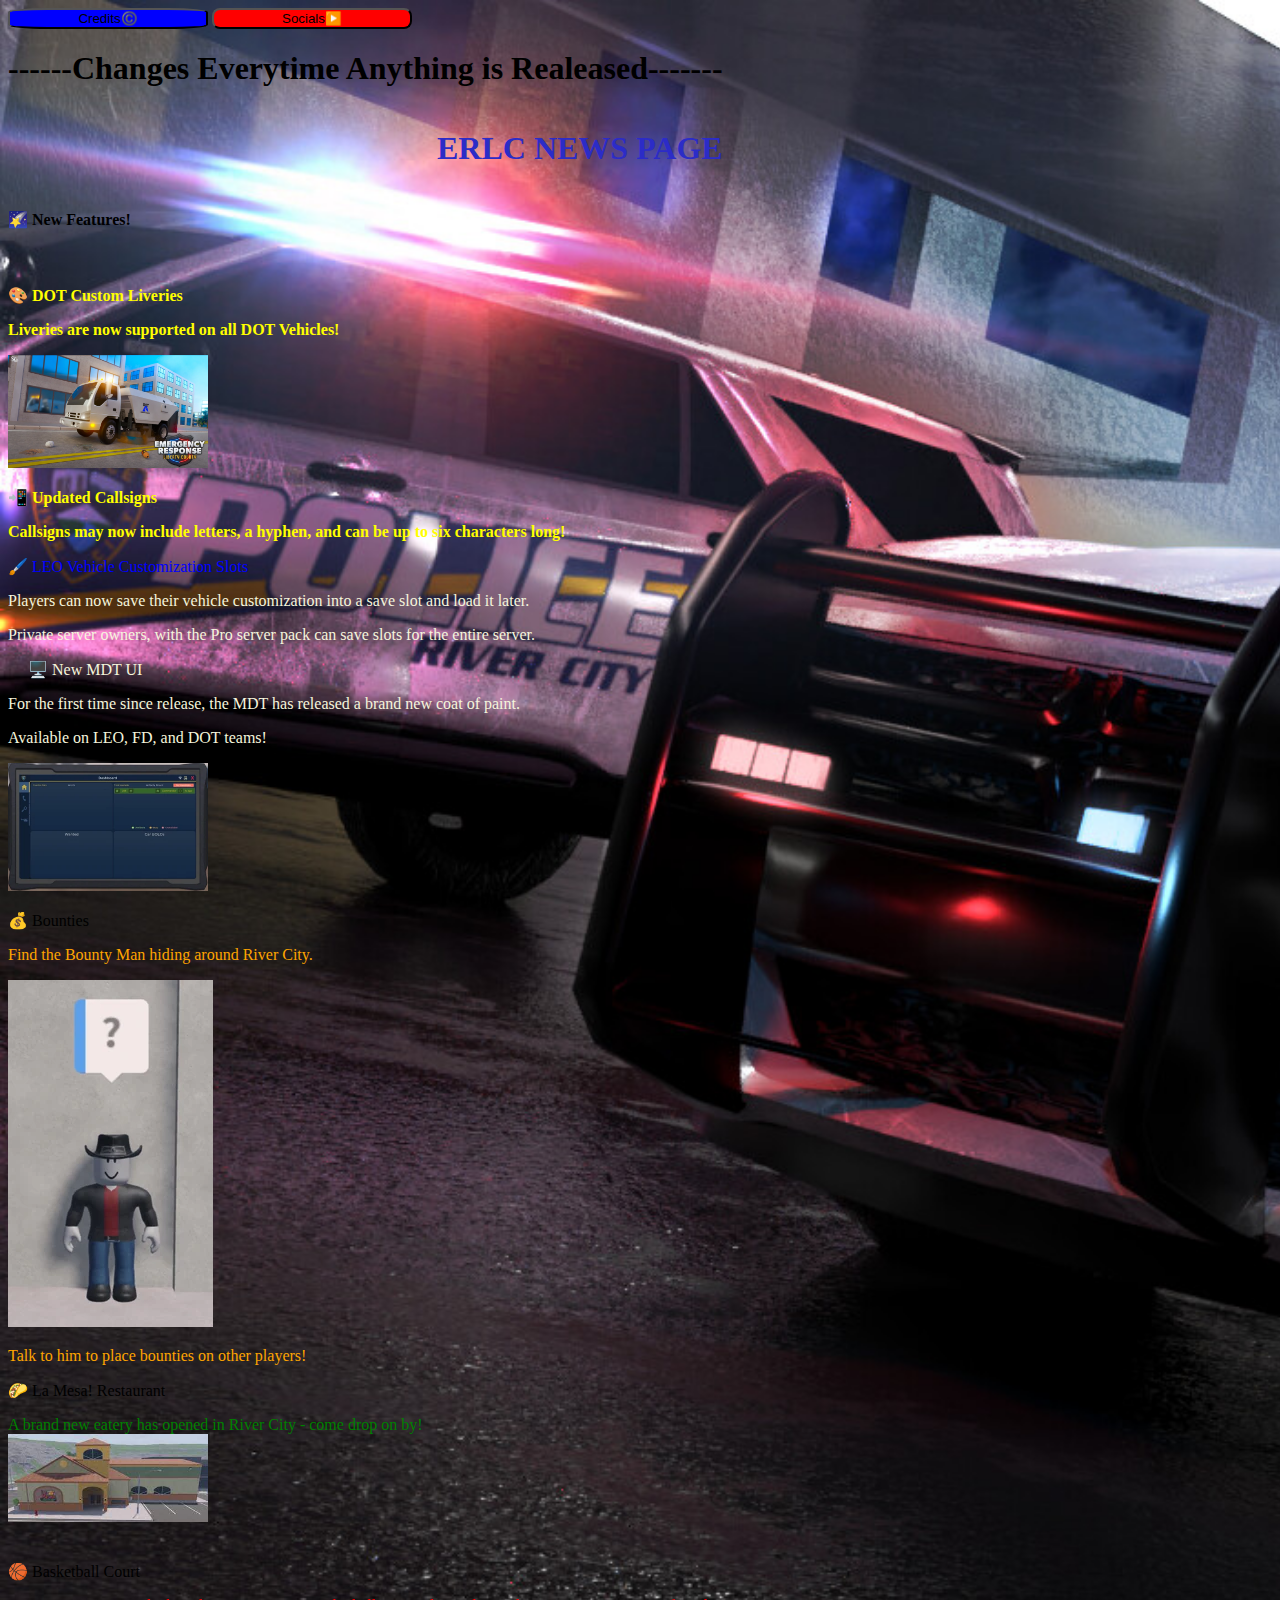
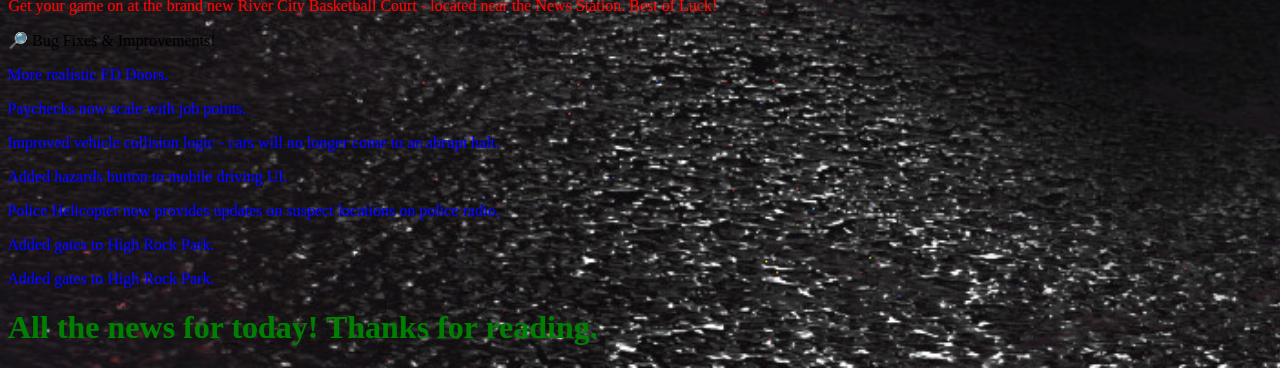
<file: index.html>
<!DOCTYPE html>
<html>
    <head>
        <link href="main.js">
        <link rel="stylesheet" href="main.css">
        <title>ERLC NEWS PAGE</title>
    </head>
    <body>
        <nav class="navigation">
            <a href="credits.html"><button class="credits">Credits©️</button></a>
            <a href="social.html"><button class="social">Socials▶️</button></a>
        </nav>
     <div>
       
    </div class="button-div">
    <h1> ------Changes Everytime Anything is Realeased------- </h1>
        <h1 class="head-ing"> ERLC NEWS PAGE</h1>
        <h4>🌠 New Features!
        </h4>
        <div class="dot-info">
        <li><strong><p>🎨 DOT Custom Liveries</p></li>
        <p>Liveries are now supported on all DOT Vehicles!</p>
        <img class="dot" src="E861f116f90dc5414bcbca833c01a268.webp">
        <p>📲 Updated Callsigns</p>
        <p>Callsigns may now include letters, a hyphen, and can be up to six characters long!<p></strong>
        </div>
        <div>
            <li style="color: blue;">🖌️ LEO Vehicle Customization Slots</li> 
            <p style="color: beige;">Players can now save their vehicle customization into a save slot and load it later.</p>
            <p style="color:beige;">Private server owners, with the Pro server pack can save slots for the entire server.</p>
   
        </div>
        <div>
            <li><p style="color:beige; padding-left: 20px;">🖥️ New MDT UI</p></li>
            <p style="color: beige;">For the first time since release, the MDT has released a brand new coat of paint.</p>
            <p style="color: beige;">Available on LEO, FD, and DOT teams!</p>
            <img class="leo" src="LEOMDT.webp">
        </div>
        <div>
            <li><p>💰 Bounties</p></li>
            <p style="color: orange;">Find the Bounty Man hiding around River City.</p>
            <img class="bountyman" src="BountyMan.webp">
            <p style="color: orange;">Talk to him to place bounties on other players!</p>
        </div>
        <div>
        <li><p>🌮 La Mesa! Restaurant</p></li>
        <p1 style="color: green;">A brand new eatery has opened in River City - come drop on by!</p1>
        <img class="la" src="download.jpeg">
       </div>
       <div>
        <li><p>🏀 Basketball Court</p></li>
        <p style="color: red;">Get your game on at the brand new River City Basketball Court - located near the News Station.

            Best of Luck!</p>
       </div>

       <div>
        <li><p>🔎 Bug Fixes & Improvements!
        </p></li>
        <p style="color: blue;">More realistic FD Doors.</p>
        <p style="color: blue;" >Paychecks now scale with job points.</p>
        <p style="color: blue;">Improved vehicle collision logic - cars will no longer come to an abrupt halt.</p>
        <p style="color: blue;">Added hazards button to mobile driving UI.</p>
        <p style="color: blue;">Police Helicopter now provides updates on suspect locations on police radio.</p>
        <p style="color: blue;">Added gates to High Rock Park.</p>
        <p style="color: blue;">Added gates to High Rock Park.</p>
        <h1 style="color: green;">All the news for today! Thanks for reading.</h1>

       </div>

    

    </body>
</html>
</file>
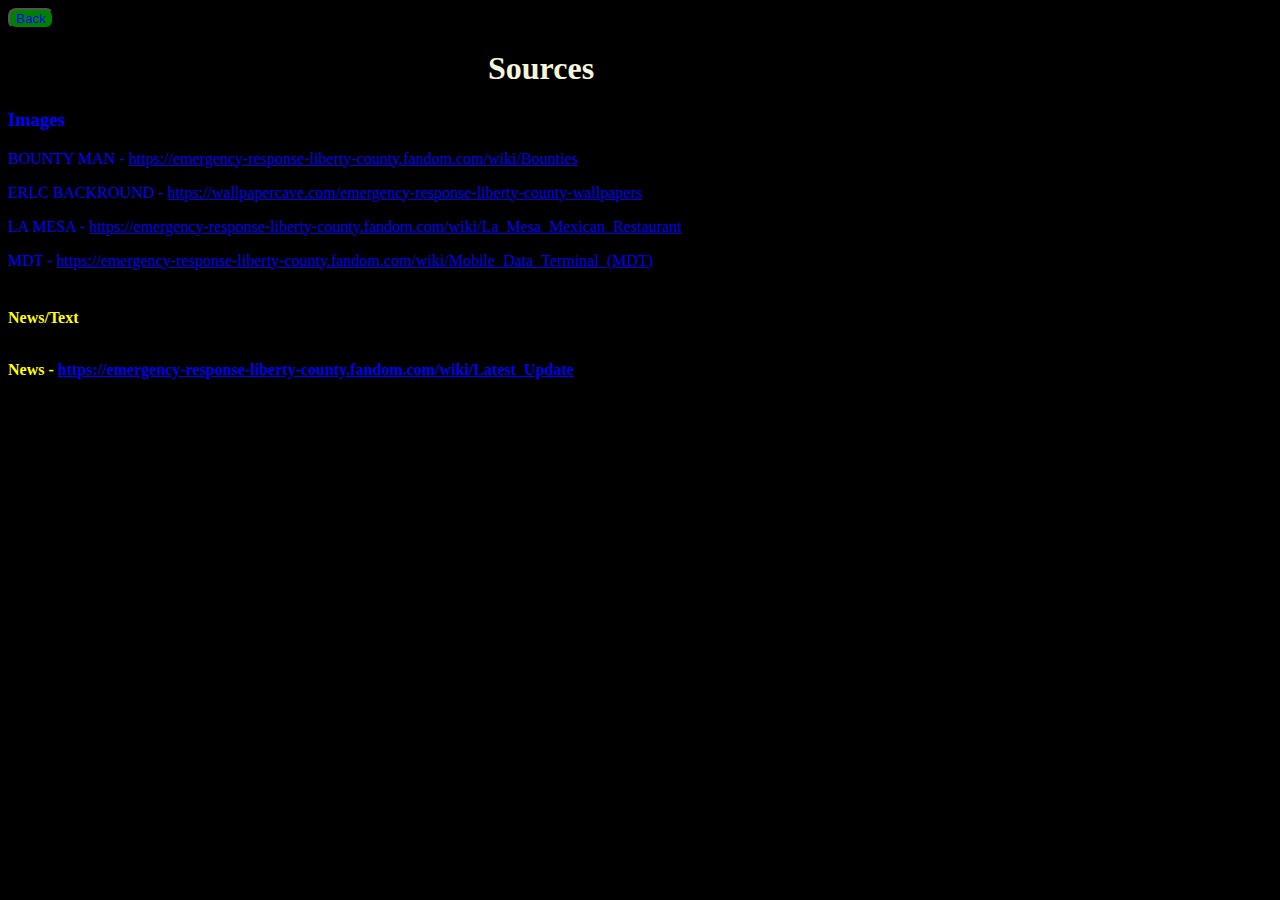
<file: credits.html>
<!DOCTYPE html>
<html>
    <head>
        <link rel="stylesheet" href="credits.css">
        <title>Credits</title>
    </head>
    <body>
        <a href="index.html"><button class="back">Back</button></a>
       <div>
        <h1 class="title" style="color: beige;">Sources</h1>
        <li style="color: blue;"><h3 style="color:blue;">Images</h3></li>
<p style="color: blue;">BOUNTY MAN - <a href="https://emergency-response-liberty-county.fandom.com/wiki/Bounties">https://emergency-response-liberty-county.fandom.com/wiki/Bounties</a></p>
        <p style="color: blue;">ERLC BACKROUND - <a href="https://wallpapercave.com/emergency-response-liberty-county-wallpapers">https://wallpapercave.com/emergency-response-liberty-county-wallpapers</a>  </p>
        <p style="color: blue;">LA MESA - <a href="https://emergency-response-liberty-county.fandom.com/wiki/La_Mesa_Mexican_Restaurant">https://emergency-response-liberty-county.fandom.com/wiki/La_Mesa_Mexican_Restaurant</a></p>
        <p style="color: blue;">MDT - <a href="https://emergency-response-liberty-county.fandom.com/wiki/Mobile_Data_Terminal_(MDT)">https://emergency-response-liberty-county.fandom.com/wiki/Mobile_Data_Terminal_(MDT)</a> </p>

        <h4><<li style="color: yellow;">News/Text</li>/h4>
        <p style="color: yellow;">News - <a href="https://emergency-response-liberty-county.fandom.com/wiki/Latest_Update">https://emergency-response-liberty-county.fandom.com/wiki/Latest_Update</a></p>
      
    </div class="para">

        
                


    </body>
</html>
</file>
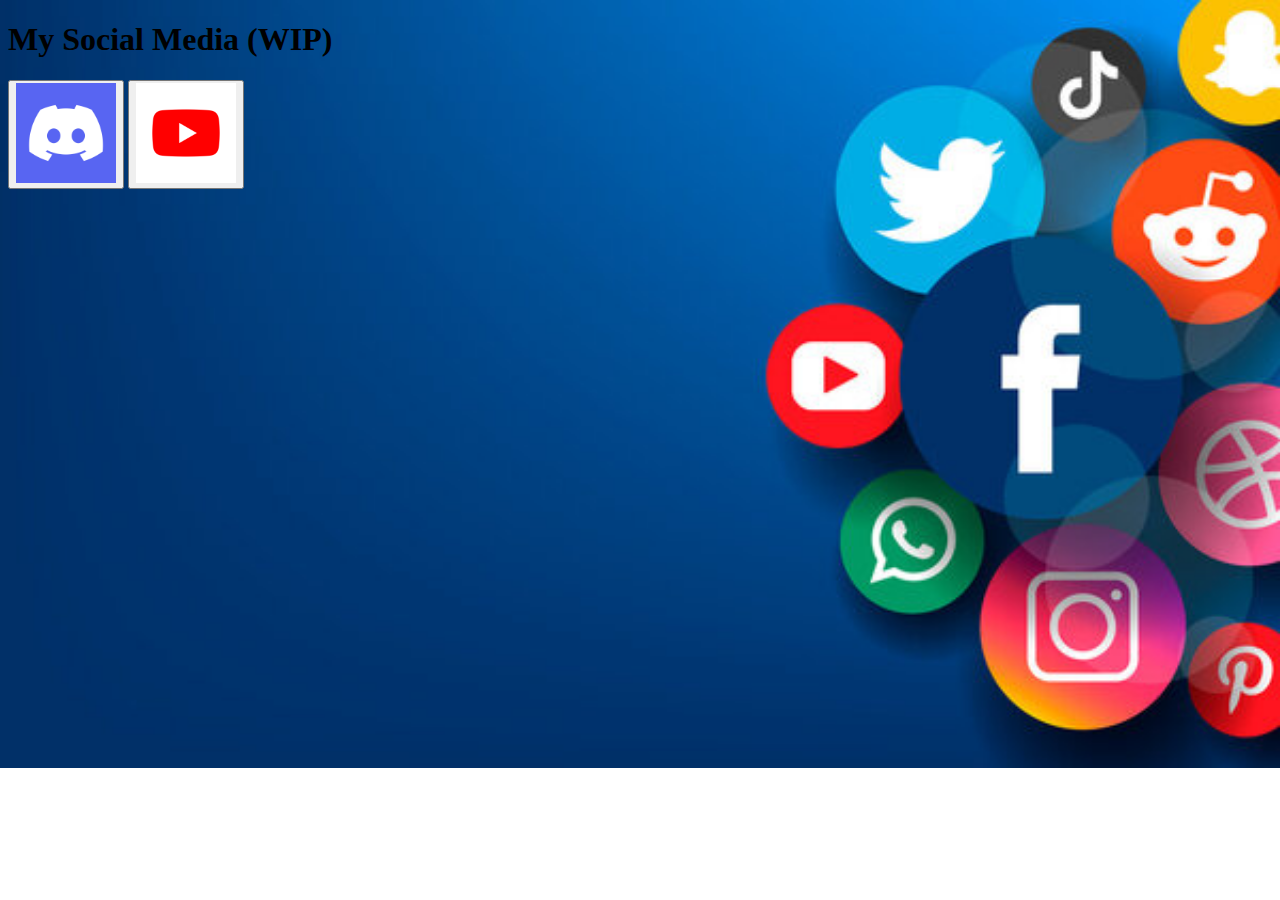
<file: social.html>
<!DOCTYPE html>
<html>
    <head>
        <link rel="stylesheet" href="social.css">
    </head>
    <body>
        <h1>My Social Media (WIP)</h1>
       <a href="https://discord.gg/Qk5354TK"><button><img class="discord" src="image.png"></button></a>
       <a href="https://www.youtube.com/channel/UCjFm1Kh9flXyby2s-qhVoGQ"><button><img class="yt" src="YouTube_social_white_square_(2017).svg.png"></button></a>
    
    </body>

</html>
</file>
<file: main.css>
body{
    background-image: url("wp11548300.jpg");
    background-repeat: no-repeat;
    background-size: cover;
}

.head-ing{
display: inline-block;
padding-left: 429px;
color: #2c2cc7;
padding-top: auto;
}

.dot-info{ color: yellow;
   padding-top: 20px;
}

.credits{
    display: flexbox;
 padding-top: auto;
    border-radius: 20%;
    cursor: pointer;
    width: 200px;
    background-color: blue; 
    transition: opacity 0.3s;

}

credits:hover {
    opacity: 0.8;
    border-color: black;
}

.navigation {
    top: auto;
}

.dot{
    width: 200px;
}

.leo{
    width: 200px;
}

.la{
    width: 200px;
    margin-bottom: 20px;
    margin-right: 700px;
}

.social {
    width: 200px;
    cursor: pointer;
border-radius: 8px;
background-color: red;
}
</file>
<file: credits.css>
body{


background-color: black;
transform: pagetran 0.75s;
}

.title{
    padding-left: 480px;
}    

.para{
    align-self: auto;
   
}

.back{
background-color: green;
color: blue;
border-radius: 8px;
cursor: pointer;
transition: opacity 3s;
}

.back:hover {

    opacity: 8px;
}

@keyframes pagetran {
 from {
opacity: 0;
transform: perspective(10);
}
to {
opacity: 1;
transform: perspective(0);
}
}
</file>
<file: social.css>
body {
    background-image: url(360_F_389328016_ak3iUrk15slWfEZdYL96O6eKTUyImDeC.jpg);
    background-repeat: no-repeat;
    background-size: cover;
}
.discord{
    width: 100px;
    cursor: pointer;
}

.yt{
    width: 100px;
    cursor: pointer;
}
</file>
